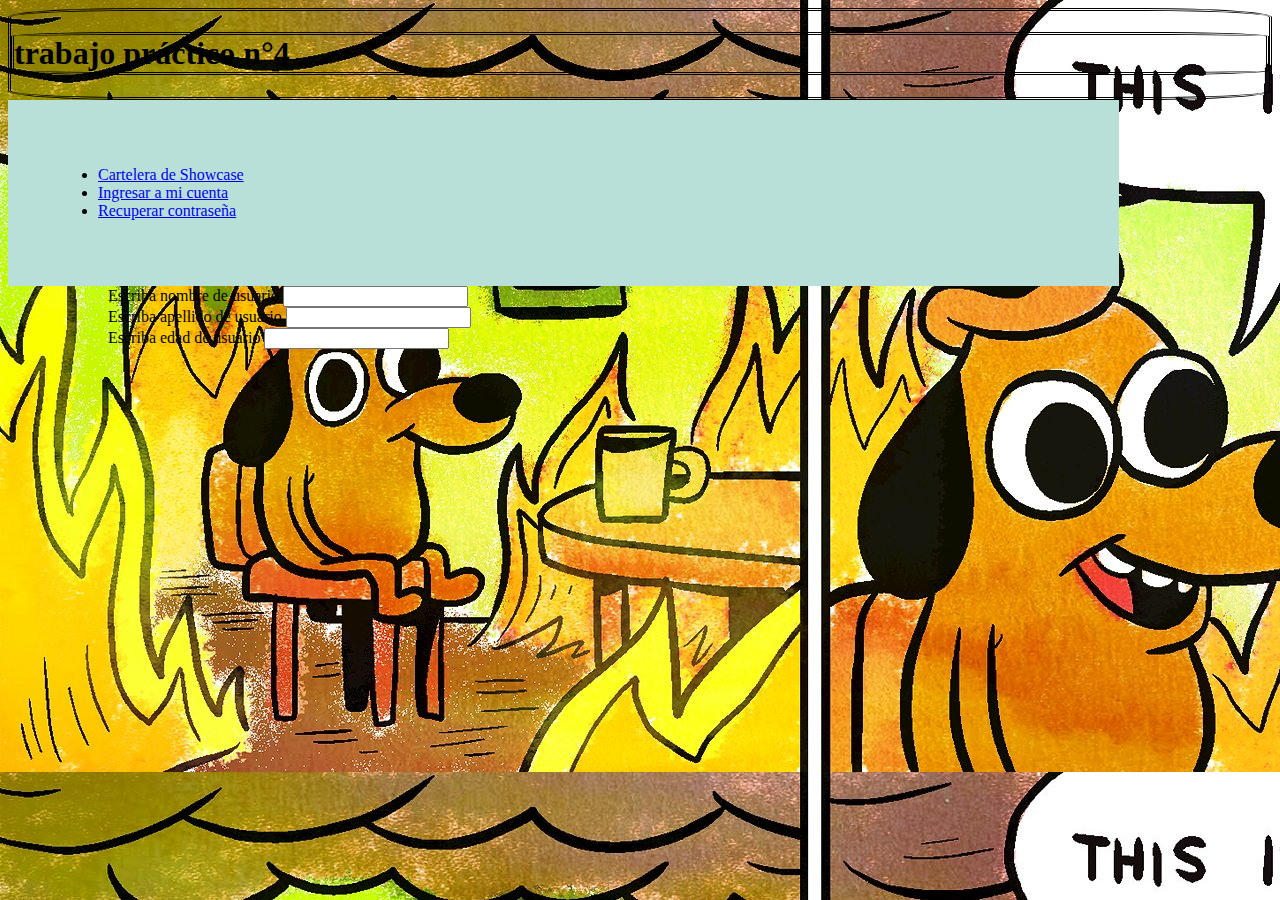
<file: index.html>
<!DOCTYPE html>
<html lang="en">
<head>
    <meta charset="UTF-8">
    <meta name="viewport" content="width=device-width, initial-scale=1.0">
    <title>Practico4</title>
    <link rel="stylesheet" href="style.css">
   

</head>

<body>
    <header>
      <div class="bordecaja">
        <h1 class="bordecaja">
            trabajo práctico n°4
        </h1>
      </div>
        
        <div class="content">
            <ul>
                <li><a href="https://www.todoshowcase.com/?gad_source=1&gclid=Cj0KCQjwwuG1BhCnARIsAFWBUC2-KzGulRmWz5dDH-qHTmADfmg6Gt5DYHB1qE8iesJElL3J4vzaR_oaAmX7EALw_wcB">Cartelera de Showcase</a>
                </li>
                <li><a href="https://entradas.todoshowcase.com/showcase/ingresar.aspx">Ingresar a mi cuenta</a>
                </li>
                <li><a href="https://entradas.todoshowcase.com/showcase/restaurar.aspx">Recuperar contraseña</a>
                </li>
            </ul>
        </div>

    </header>
    <main>
        <div class="form">
            <form class="form">
                Escriba nombre de usuario
                <input type="text">
                <br>
                Escriba apellido de usuario
                <input type="text">
                <br>
                Escriba edad de usuario
                <input type="number">
            </form>
        </div>

    </main>

    </body>
</html>
</file>
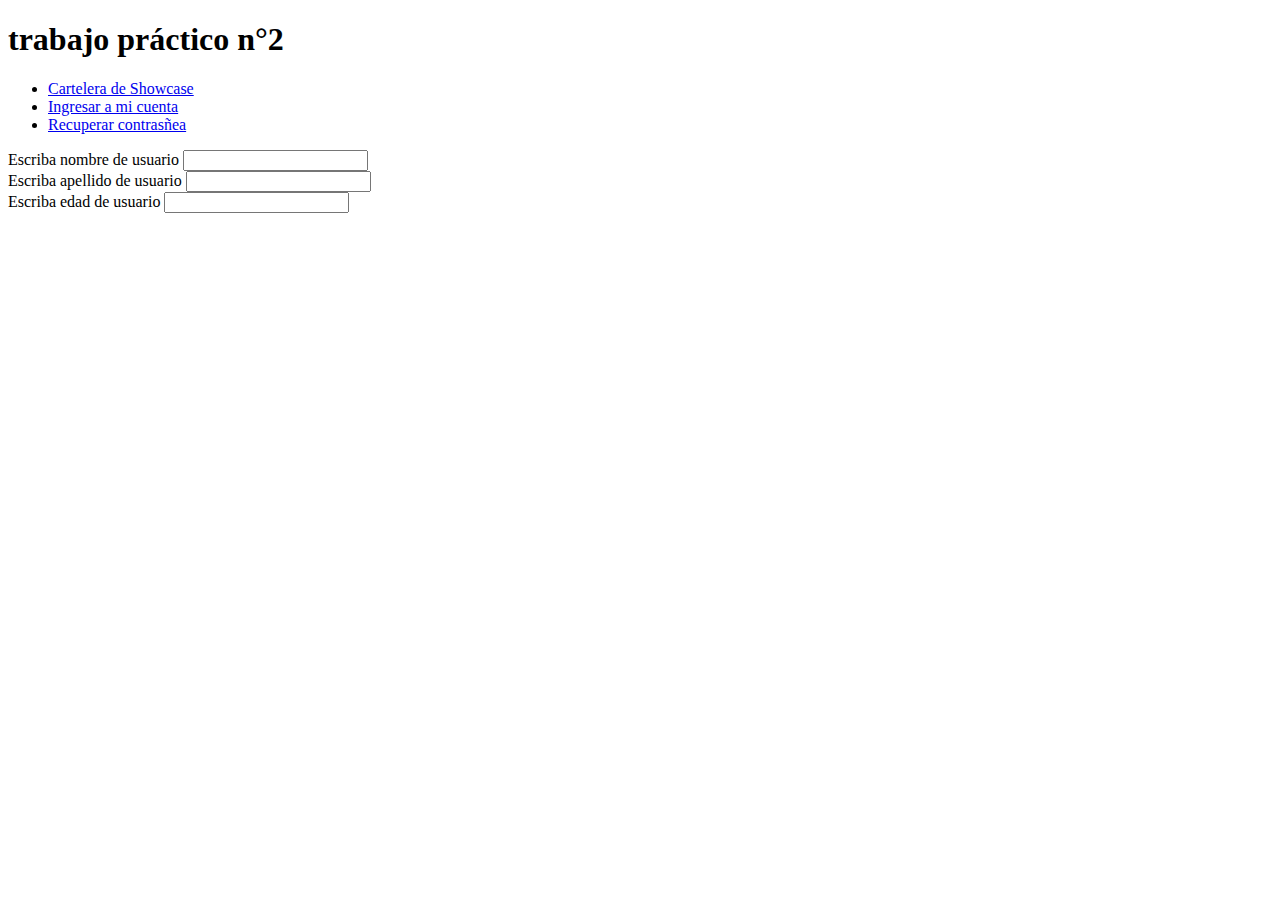
<file: practico2.html>
<!DOCTYPE html>
<html lang="en">
<head>
    <meta charset="UTF-8">
    <meta name="viewport" content="width=device-width, initial-scale=1.0">
    <title></title>
    <h1>trabajo práctico n°2</h1>

</head>

<body>
    <header>
        <ul>
            <li><a href="https://www.todoshowcase.com/?gad_source=1&gclid=Cj0KCQjwwuG1BhCnARIsAFWBUC2-KzGulRmWz5dDH-qHTmADfmg6Gt5DYHB1qE8iesJElL3J4vzaR_oaAmX7EALw_wcB">Cartelera de Showcase</a>
            </li>
            <li><a href="https://entradas.todoshowcase.com/showcase/ingresar.aspx">Ingresar a mi cuenta</a>
            </li>
            <li><a href="https://entradas.todoshowcase.com/showcase/restaurar.aspx">Recuperar contrasñea</a>
            </li>
        </ul>
    </header>
    <main>
        <form action="">
            Escriba nombre de usuario
            <input type="text">
            <br>
            Escriba apellido de usuario
            <input type="text">
            <br>
            Escriba edad de usuario
            <input type="number">
        </form>
    </main>

    </body>
</html>
</file>
<file: style.css>
.bordecaja {
    border-radius: 10%;
    border-style: double;
}
.content {
    background-color: rgb(185, 224, 216);
    background-size:auto;
    width: 80%;

    padding: 50px;
}
body {

    background-image: url("thisisfine.jpg");
    background-size: auto;

}
.form {

    padding-left: 50px;
    padding-right: 50px;
    padding-bottom: 100px;
}
</file>
